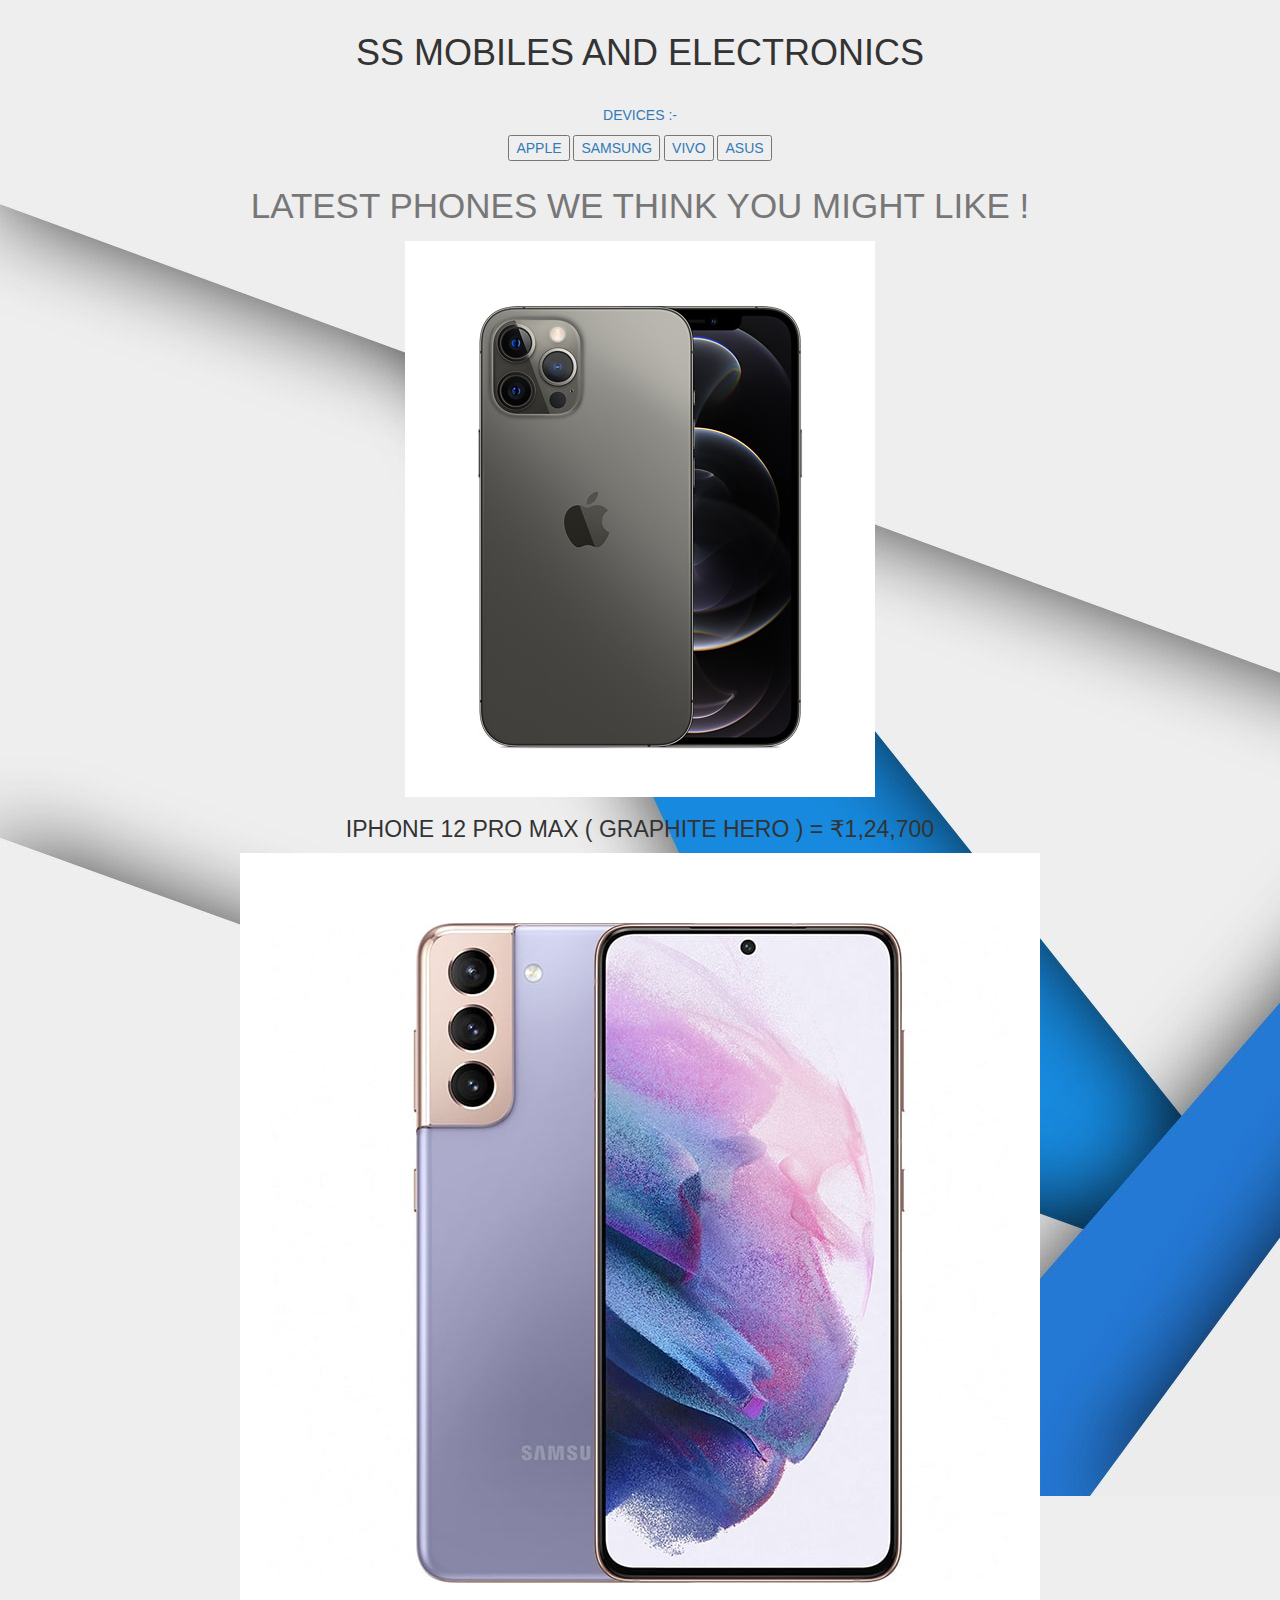
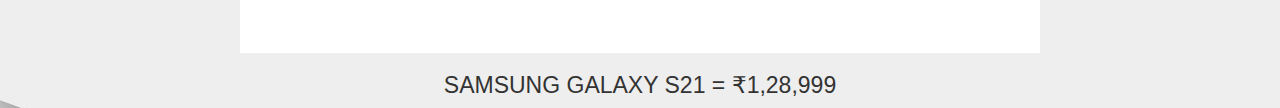
<file: homepage2.html>
<html>

<head>
  <title>SS MOBILES-HOMEPAGE</title>
    
    
    <script src="main.js"></script>

    <link rel="stylesheet" href="https://maxcdn.bootstrapcdn.com/bootstrap/3.4.0/css/bootstrap.min.css">
  <link rel="stylesheet" type="text/css" href="style2.css">
  </head>
  <body background="ss mobile is the best.jpeg">
    <h1 id="h1TAG" class="btn btn-white">SS MOBILES AND ELECTRONICS</h1><br><br>
    <p id="ptag" class="text-primary">DEVICES :-</p>
<button id="button1" class="text-primary" > APPLE </button>
<button id="button12" class="text-primary" > SAMSUNG </button>
<button id="button123" class="text-primary" > VIVO </button>
<button id="button1234" class="text-primary" >ASUS </button>
<br><br>
<p id="ptag2" class="text-muted">LATEST PHONES WE THINK YOU MIGHT LIKE !</p>
<img src="iphone-12-pro-max-graphite-hero.jpeg"> <br>
<h1 id="h1tag12345" class="text-dark">IPHONE 12 PRO MAX ( GRAPHITE HERO ) = ₹1,24,700</h1>
<img src="samsung s21 galaxy.jpeg"> <br>
<h1 id="h1tag12345" class="text-dark">SAMSUNG GALAXY S21 = ₹1,28,999</h1>











  </body>
</file>
<file: style2.css>
body {
    text-align: center;
}
#h1TAG {
    font-size: 36px;
    font-family:'Lucida Sans', 'Lucida Sans Regular', 'Lucida Grande', 'Lucida Sans Unicode', Geneva, Verdana, sans-serif;
  }
  #button1 {
      text-align: left;
  }
  #ptag2 {
      font-size: 35px;
  }
  #h1tag12345 {
      font-size: 23px;
  }
</file>
